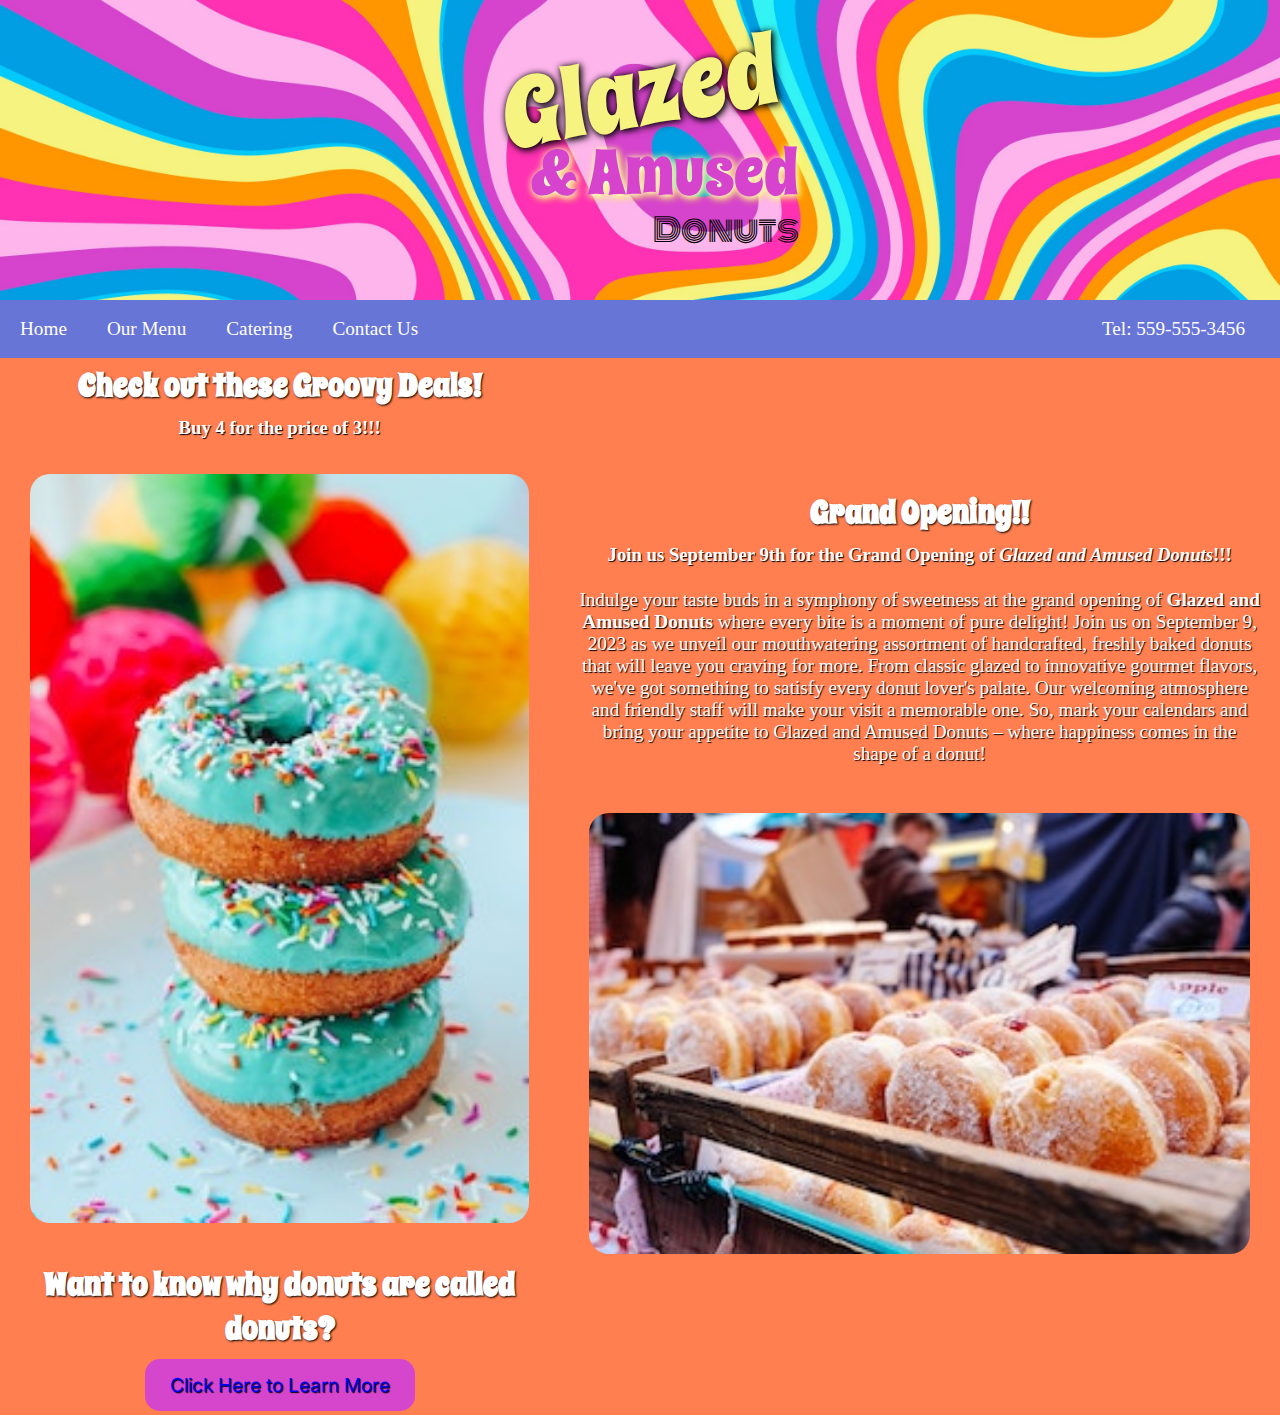
<file: index.html>
<!DOCTYPE html>
<html lang="en">
  <head>
    <meta charset="UTF-8" />
    <meta name="viewport" content="width=device-width, initial-scale=1.0" />
    <link rel="preconnect" href="https://fonts.googleapis.com" />
    <link rel="preconnect" href="https://fonts.gstatic.com" crossorigin />
    <link
      href="https://fonts.googleapis.com/css2?family=Inter:wght@300;400;500;700&family=Monoton&family=Spicy+Rice&display=swap"
      rel="stylesheet"
    />
    <link rel="stylesheet" href="/styles.css" />
    <title>Glazed and Amused</title>
  </head>
  <body>
    <div class="container">
      <div class="background-img">
        <img src="/images/swirl.jpg" alt="swirl" />
      </div>
      <div class="title">
        <div class="dazed">Glazed</div>
        <div class="confused">& Amused</div>
        <div class="donuts">Donuts</div>
      </div>
    </div>
    <div class="nav-bar">
      <ul>
        <li>
          <a href="/index.html">Home</a>
        </li>
        <li>
          <a href="/menu.html">Our Menu</a>
        </li>
        <li>
          <a href="/catering.html">Catering</a>
        </li>
        <li>
          <a href="/contact.html">Contact Us</a>
        </li>
        <li class="float-right">
          <p>Tel: 559-555-3456</p>
        </li>
      </ul>
    </div>
    <div id="home" class="row">
      <div class="side-content">
        <h2>Check out these Groovy Deals!</h2>
        <h3>Buy 4 for the price of 3!!!</h3>
        <img src="/images/bluestack.jpg" alt="blue donuts" />

        <h2>Want to know why donuts are called donuts?</h2>
        <p>
          <a
            class="btn-learn"
            href="https://zippyfacts.com/how-did-the-doughnut-get-its-name-and-where-did-doughnuts-originate/"
            target="blank"
            >Click Here to Learn More</a
          >
        </p>
      </div>
      <div class="main-content">
        <h2>Grand Opening!!</h2>
        <h3>
          Join us September 9th for the Grand Opening of
          <i>Glazed and Amused Donuts</i>!!!
        </h3>
        <p>
          Indulge your taste buds in a symphony of sweetness at the grand
          opening of <strong>Glazed and Amused Donuts</strong> where every bite
          is a moment of pure delight! Join us on September 9, 2023 as we unveil
          our mouthwatering assortment of handcrafted, freshly baked donuts that
          will leave you craving for more. From classic glazed to innovative
          gourmet flavors, we've got something to satisfy every donut lover's
          palate. Our welcoming atmosphere and friendly staff will make your
          visit a memorable one. So, mark your calendars and bring your appetite
          to Glazed and Amused Donuts – where happiness comes in the shape of a
          donut!
        </p>
        <img src="/images/donutrows.jpg" alt="donuts in a box" />
      </div>
    </div>
  </body>
</html>
</file>
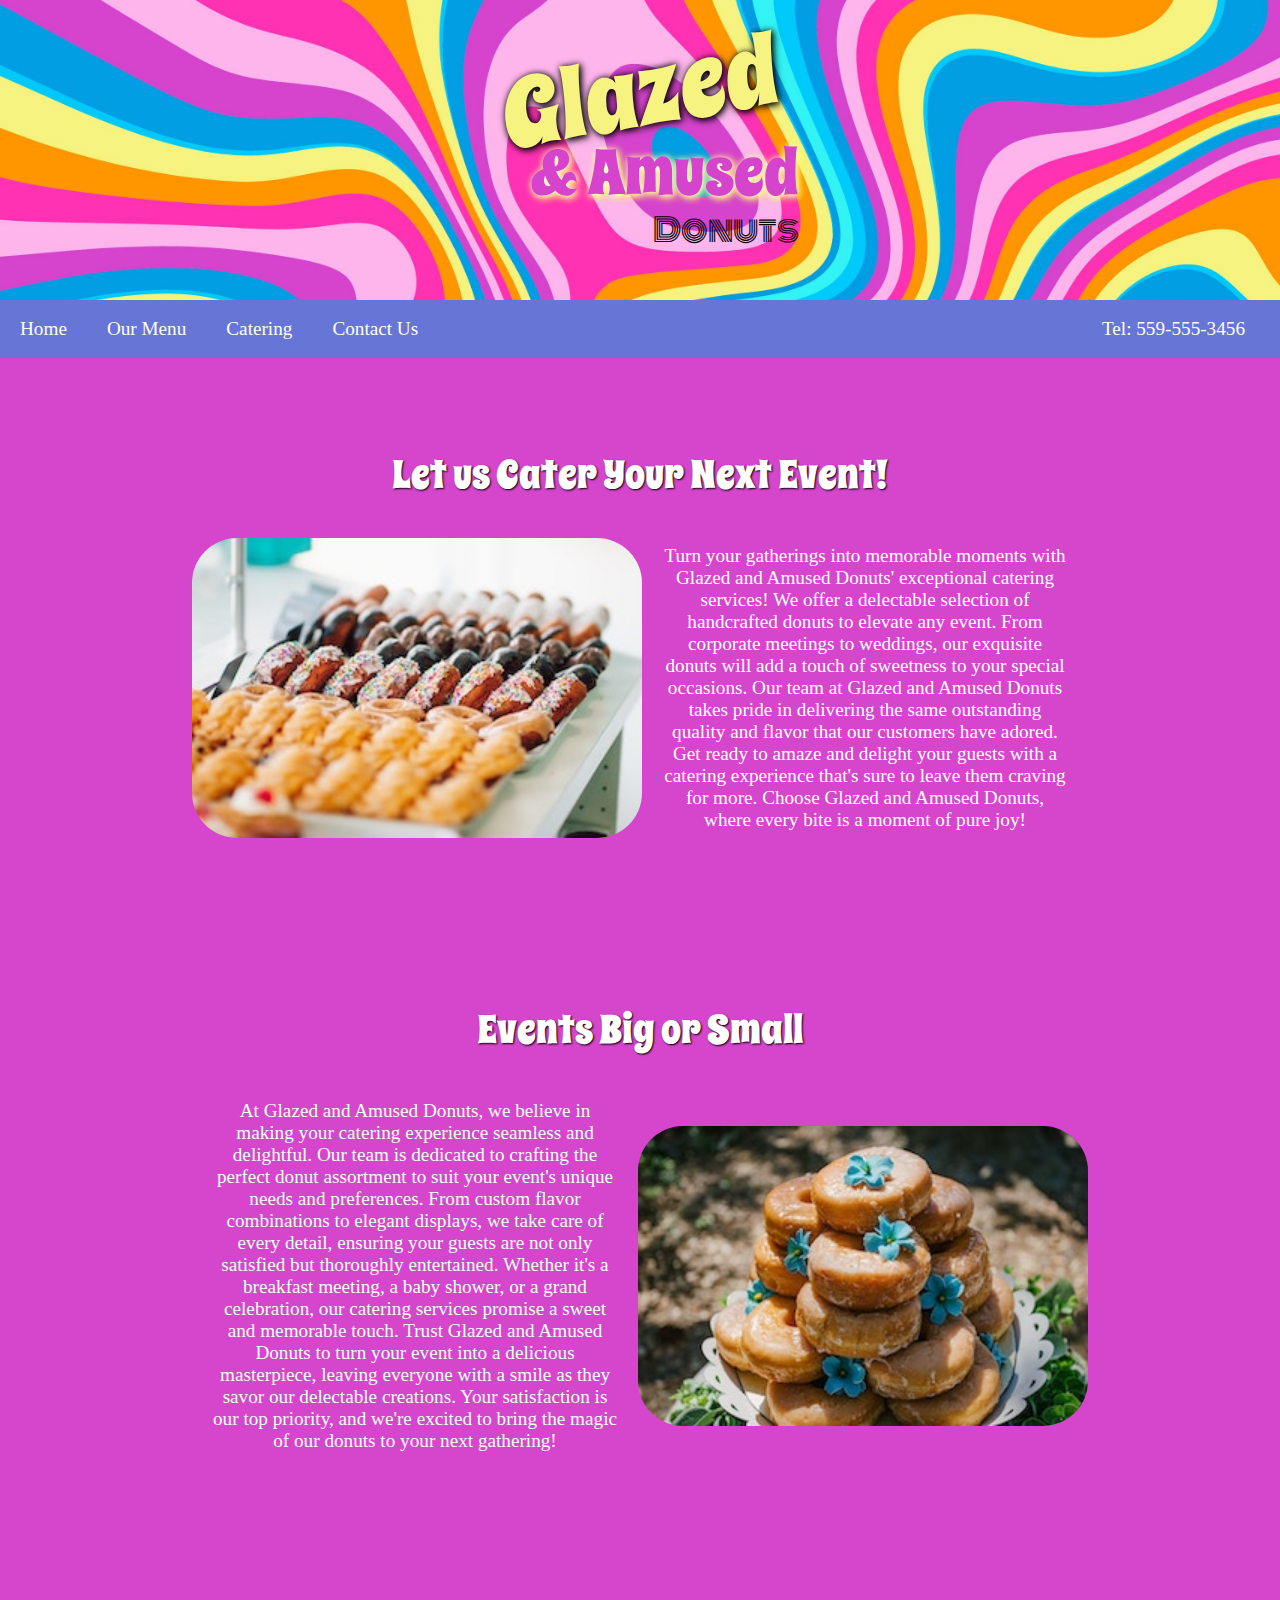
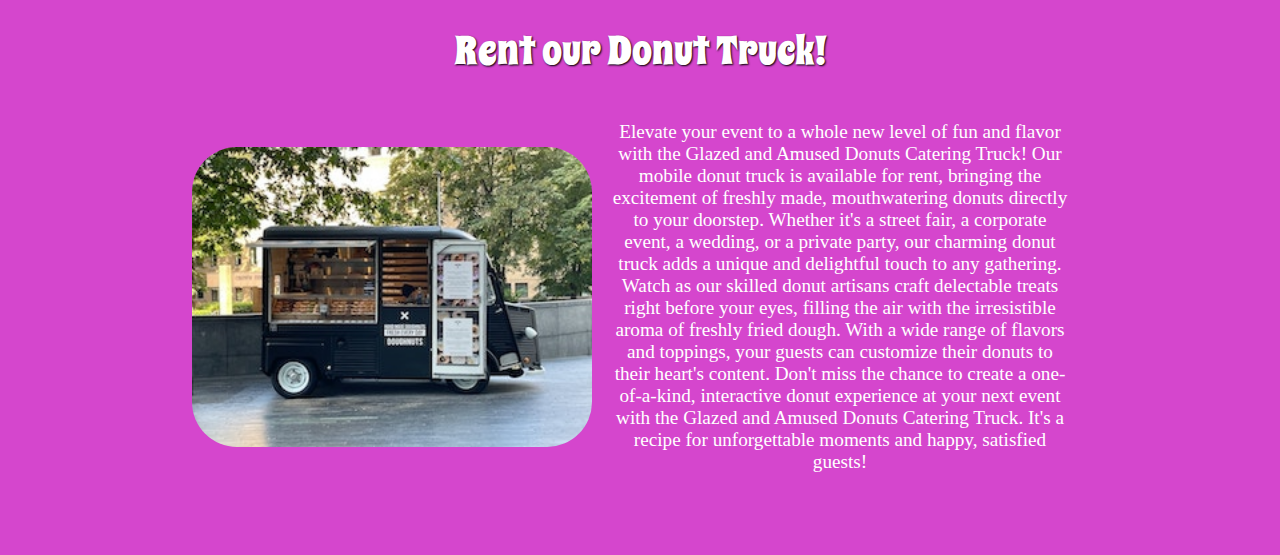
<file: catering.html>
<!DOCTYPE html>
<html lang="en">
  <head>
    <meta charset="UTF-8">
    <meta name="viewport" content="width=device-width, initial-scale=1.0">
    <link rel="preconnect" href="https://fonts.googleapis.com">
    <link rel="preconnect" href="https://fonts.gstatic.com" crossorigin>
    <link
      href="https://fonts.googleapis.com/css2?family=Inter:wght@300;400;500;700&family=Monoton&family=Spicy+Rice&display=swap"
      rel="stylesheet">
    <link rel="stylesheet" href="/styles.css">
    <title>Glazed and Amused</title>
  </head>
  <body>
    <div class="container">
      <div class="background-img">
        <img src="/images/swirl.jpg" alt="swirl">
      </div>
      <div class="title">
        <div class="dazed">Glazed</div>
        <div class="confused">& Amused</div>
        <div class="donuts">Donuts</div>
      </div>
    </div>
    <div class="nav-bar">
      <ul>
        <li>
          <a href="/index.html">Home</a>
        </li>
        <li>
          <a href="/menu.html">Our Menu</a>
        </li>
        <li>
          <a href="/catering.html">Catering</a>
        </li>
        <li>
          <a href="/contact.html">Contact Us</a>
        </li>
        <li class="float-right">
          <p>Tel: 559-555-3456</p>
        </li>
      </ul>
    </div>

    <main class="catering-container">
      <div class="top">
        <div class="section-title">Let us Cater Your Next Event!</div>
        <div class="section-content">
          <img
            src="/images/rows.jpg"
            style="width: 450px; height: 300px; border-radius: 45px"
            alt="rows of donuts">
          <p>
            Turn your gatherings into memorable moments with Glazed and Amused Donuts' exceptional catering services! We offer a delectable selection of handcrafted donuts to elevate any event. From corporate meetings to weddings, our exquisite donuts will add a touch of sweetness to your special occasions. Our team at Glazed and Amused Donuts takes pride in delivering the same outstanding quality and flavor that our customers have adored. Get ready to amaze and delight your guests with a catering experience that's sure to leave them craving for more. Choose Glazed and Amused Donuts, where every bite is a moment of pure joy!
          </p>
        </div>
      </div>
      <div class="middle">
        <div class="section-title">Events Big or Small</div>
        <div class="section-content">
          <p>
           At Glazed and Amused Donuts, we believe in making your catering experience seamless and delightful. Our team is dedicated to crafting the perfect donut assortment to suit your event's unique needs and preferences. From custom flavor combinations to elegant displays, we take care of every detail, ensuring your guests are not only satisfied but thoroughly entertained. Whether it's a breakfast meeting, a baby shower, or a grand celebration, our catering services promise a sweet and memorable touch. Trust Glazed and Amused Donuts to turn your event into a delicious masterpiece, leaving everyone with a smile as they savor our delectable creations. Your satisfaction is our top priority, and we're excited to bring the magic of our donuts to your next gathering!
          </p>
          <img
            src="/images/platter.jpg"
            style="width: 450px; height: 300px; border-radius: 45px"
            alt="donuts on a platter">
        </div>
      </div>
      <div class="bottom">
        <div class="section-title">Rent our Donut Truck!</div>
        <div class="section-content">
          <img
            src="/images/truck.jpg"
            style="width: 400px; height: 300px; border-radius: 45px"
            alt="food truck">

          <p>
			Elevate your event to a whole new level of fun and flavor with the Glazed and    Amused Donuts Catering Truck! Our mobile donut truck is available for rent, bringing the excitement of freshly made, mouthwatering donuts directly to your doorstep. Whether it's a street fair, a corporate event, a wedding, or a private party, our charming donut truck adds a unique and delightful touch to any gathering. Watch as our skilled donut artisans craft delectable treats right before your eyes, filling the air with the irresistible aroma of freshly fried dough. With a wide range of flavors and toppings, your guests can customize their donuts to their heart's content. Don't miss the chance to create a one-of-a-kind, interactive donut experience at your next event with the Glazed and Amused Donuts Catering Truck. It's a recipe for unforgettable moments and happy, satisfied guests!
          </p>
        </div>
      </div>
    </main>
  </body>
</html>
</file>
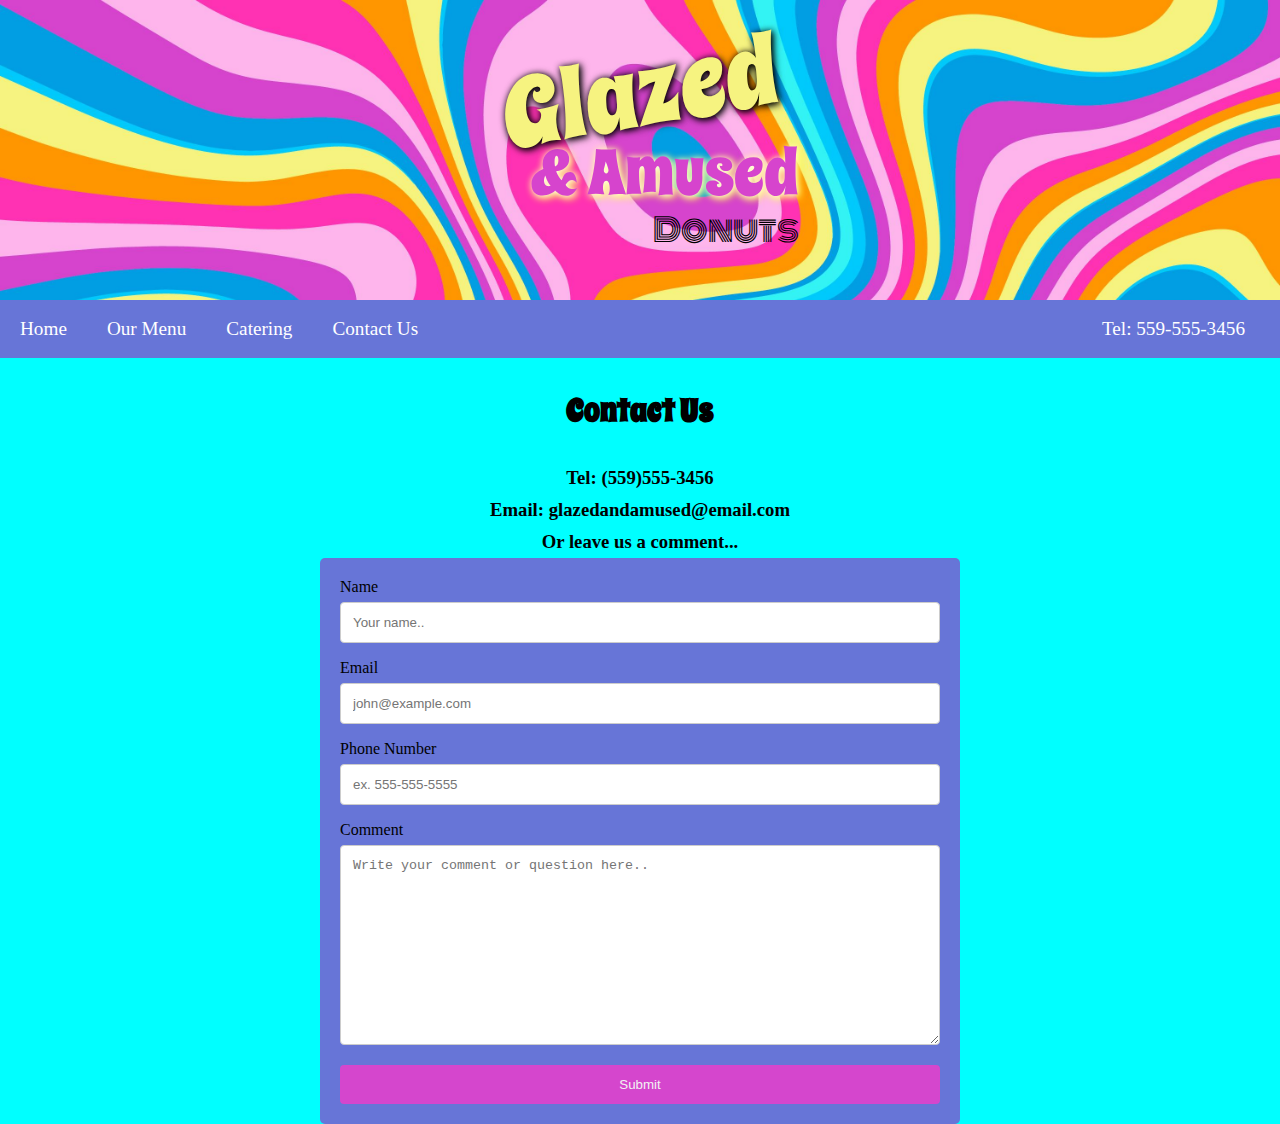
<file: contact.html>
<!DOCTYPE html>
<html lang="en">
  <head>
    <meta charset="UTF-8">
    <meta name="viewport" content="width=device-width, initial-scale=1.0">
    <link rel="preconnect" href="https://fonts.googleapis.com">
    <link rel="preconnect" href="https://fonts.gstatic.com" crossorigin>
    <link
      href="https://fonts.googleapis.com/css2?family=Inter:wght@300;400;500;700&family=Monoton&family=Spicy+Rice&display=swap"
      rel="stylesheet">
    <link rel="stylesheet" href="/styles.css">
    <title>Glazed and Amused</title>
  </head>
  <body>
    <div class="container">
      <div class="background-img">
        <img src="/images/swirl.jpg" alt="swirl">
      </div>
      <div class="title">
        <div class="dazed">Glazed</div>
        <div class="confused">& Amused</div>
        <div class="donuts">Donuts</div>
      </div>
    </div>
    <div class="nav-bar">
      <ul>
        <li>
          <a href="/index.html">Home</a>
        </li>
        <li>
          <a href="/menu.html">Our Menu</a>
        </li>
        <li>
          <a href="/catering.html">Catering</a>
        </li>
        <li>
          <a href="/contact.html">Contact Us</a>
        </li>
        <li class="float-right">
          <p>Tel: 559-555-3456</p>
        </li>
      </ul>
    </div>
    <div class="contact-main">
      <h1 class="contact-title">Contact Us</h1>
      <h3 class="tel">Tel: (559)555-3456</h3>
      <h3>Email: glazedandamused@email.com</h3>

      <h3>Or leave us a comment...</h3>
      <div class="form-container">
        <form>
          <label for="name">Name</label>
          <input type="text" id="name" name="name" placeholder="Your name..">

          <label for="email">Email</label>
          <input
            type="email"
            id="email"
            name="email"
            placeholder="john@example.com">
          <label for="tel">Phone Number</label>
          <input
            type="tel"
            id="tel"
            name="tel"
            placeholder="ex. 555-555-5555">

          <label for="comment">Comment</label>
          <textarea
            id="comment"
            name="comment"
            placeholder="Write your comment or question here.."
            style="height: 200px"
          ></textarea>

          <input type="submit" value="Submit">
        </form>
      </div>
    </div>
  </body>
</html>
</file>
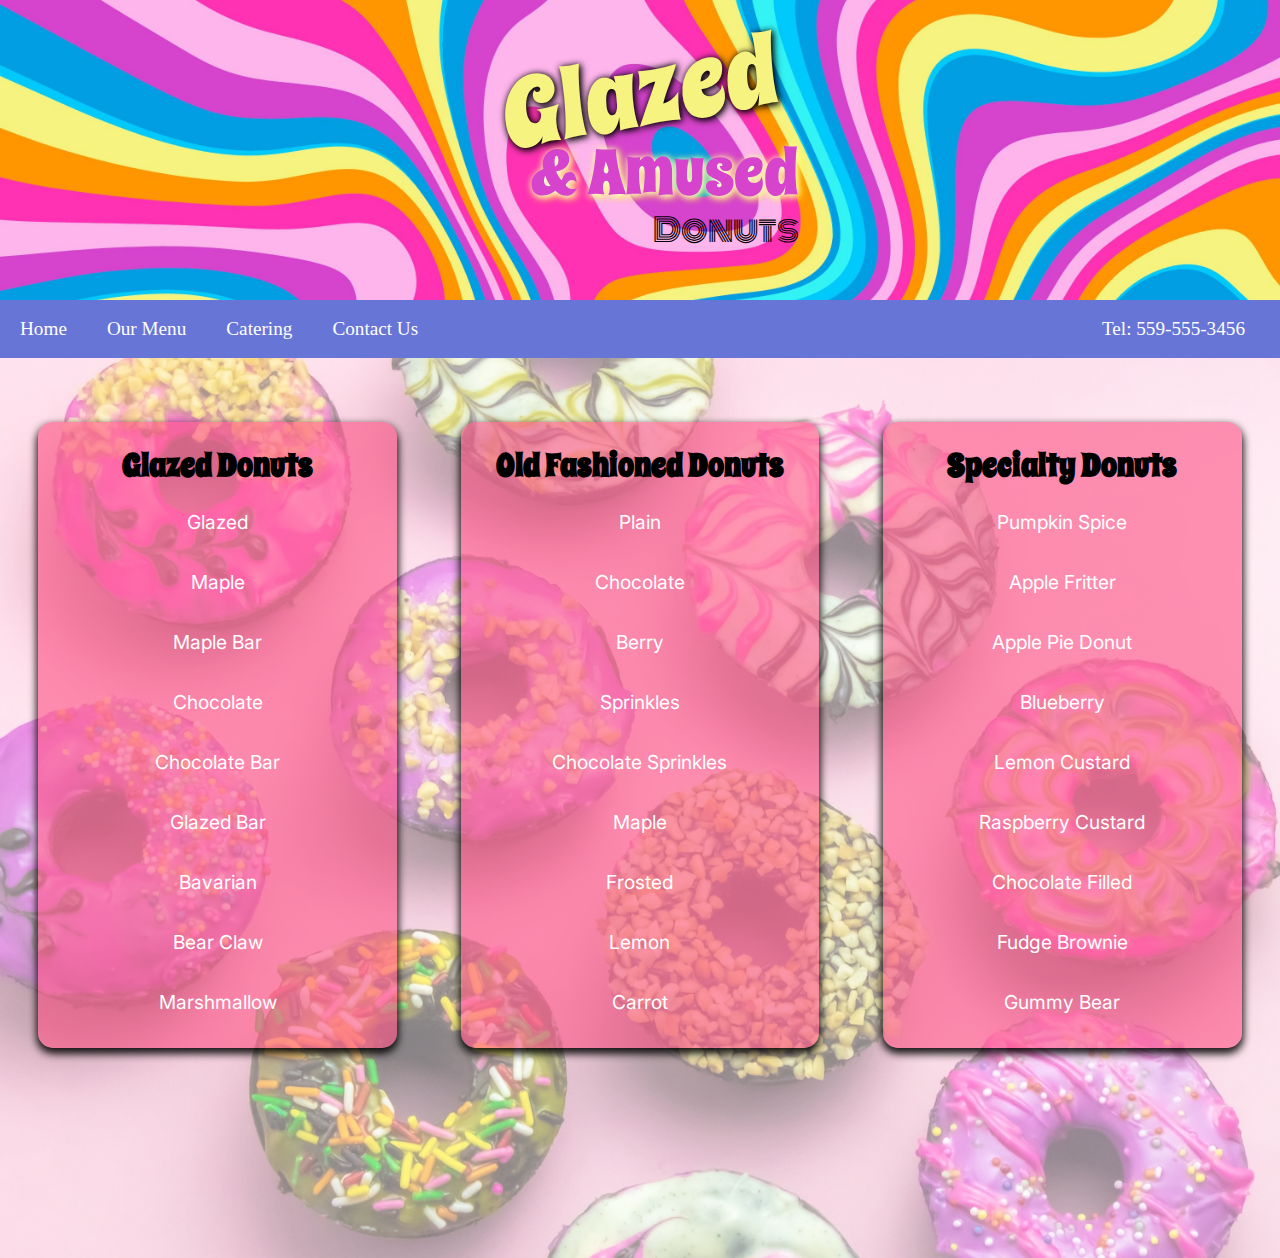
<file: menu.html>
<!DOCTYPE html>
<html lang="en">
  <head>
    <meta charset="UTF-8">
    <meta name="viewport" content="width=device-width, initial-scale=1.0">
    <link rel="preconnect" href="https://fonts.googleapis.com">
    <link rel="preconnect" href="https://fonts.gstatic.com" crossorigin>
    <link
      href="https://fonts.googleapis.com/css2?family=Inter:wght@300;400;500;700&family=Monoton&family=Spicy+Rice&display=swap"
      rel="stylesheet">
    <link rel="stylesheet" href="/styles.css">
    <title>Glazed and Amused</title>
  </head>
  <body>
    <div class="container">
      <div class="background-img">
        <img src="/images/swirl.jpg" alt="swirl">
      </div>
      <div class="title">
        <div class="dazed">Glazed</div>
        <div class="confused">& Amused</div>
        <div class="donuts">Donuts</div>
      </div>
    </div>
    <div class="nav-bar">
      <ul>
        <li>
          <a href="/index.html">Home</a>
        </li>
        <li>
          <a href="/menu.html">Our Menu</a>
        </li>
        <li>
          <a href="/catering.html">Catering</a>
        </li>
        <li>
          <a href="/contact.html">Contact Us</a>
        </li>
        <li class="float-right">
          <p>Tel: 559-555-3456</p>
        </li>
      </ul>
    </div>
    <div class="bg-image">
      <div class="row">
        <div class="column">
          <div class="menu-card">
            <h3>Glazed Donuts</h3>
            <p>Glazed</p>
            <p>Maple</p>
            <p>Maple Bar</p>
            <p>Chocolate</p>
            <p>Chocolate Bar</p>
            <p>Glazed Bar</p>
            <p>Bavarian</p>
            <p>Bear Claw</p>
            <p>Marshmallow</p>
          </div>
        </div>
        <div class="column">
          <div class="menu-card">
            <h3>Old Fashioned Donuts</h3>
            <p>Plain</p>
            <p>Chocolate</p>
            <p>Berry</p>
            <p>Sprinkles</p>
            <p>Chocolate Sprinkles</p>
            <p>Maple</p>
            <p>Frosted</p>
            <p>Lemon</p>
            <p>Carrot</p>
          </div>
        </div>
        <div class="column">
          <div class="menu-card">
            <h3>Specialty Donuts</h3>
            <p>Pumpkin Spice</p>
            <p>Apple Fritter</p>
            <p>Apple Pie Donut</p>
            <p>Blueberry</p>
            <p>Lemon Custard</p>
            <p>Raspberry Custard</p>
            <p>Chocolate Filled</p>
            <p>Fudge Brownie</p>
            <p>Gummy Bear</p>
          </div>
        </div>
      </div>
    </div>
  </body>
</html>
</file>
<file: styles.css>
/* Reset styles */
* {
  padding: 0;
  margin: 0;
  box-sizing: border-box;
}

/*Global Styles*/

.container {
  position: relative;
  text-align: center;
}
.background-img {
  max-height: 300px;
  z-index: -1;
  position: relative;
}

img {
  width: 100%;
  object-fit: contain;
}
h2 {
  font-family: "Spicy Rice", display;
  font-size: 2rem;
  text-shadow: 1px 1px 2px black;
}
h2,
h3,
h4 {
  text-align: center;

  padding: 5px;
}

/* Hero */
.title {
  position: absolute;
  top: 50%;
  left: 50%;
  transform: translate(-50%, -50%);
}

.dazed,
.confused {
  font-family: "Spicy Rice", cursive;
  font-weight: 500;
  line-height: 1;
  color: rgb(246, 243, 128);
}

.confused {
  font-size: 4rem;
  color: rgb(214, 68, 205);
  text-shadow: 1px 1px 7px white, 2px 2px 9px yellow;
  margin-left: 50px;
}

.dazed {
  font-size: 6rem;
  transform: skew(365deg, 350deg);
  text-shadow: 1px 1px 6px black, 2px 2px 8px rgba(0, 0, 0, 0.8);
}

.donuts {
  font-family: "Monoton", cursive;
  text-align: right;
  font-size: 2rem;
}
.float-right {
  float: right;
  margin-right: 15px;
}

.float-right:hover {
  transform: scale(1.5);
  transition: 300ms ease-in-out;
}

/* Navigation styles */
.nav-bar {
  position: sticky;
  top: 0;
}
ul {
  background-color: #6775d7;
  top: 0;
  list-style-type: none;
  margin: 0;
  overflow: hidden;
}
li a,
p {
  display: block;
  color: white;
  text-align: center;
  padding: 18px 20px;
  text-decoration: none;
  font-size: 1.2rem;
}

li a:hover {
  background-color: #d546cd;
}
li {
  float: left;
}
.float-right {
  float: right;
}
/*Logo Style */

.logo {
  color: #6775d7;
}

/* Home*/
/* Main and Side content styles */
#home {
  background-color: coral;
  width: 100%;
  color: white;
  text-shadow: 1px 1px 1px black;
}
.side-content img,
.main-content img {
  border-radius: 50px;
  padding: 30px;
}

.btn-learn {
  border-radius: 15px;
  background-color: #d546cd;
  font-family: "Inter", sans-serif;
  padding: 14px 25px;
  text-decoration: none;
}
.main-content {
  flex: 60%;
}

/* Menu Background Image*/

.bg-image {
  background-image: linear-gradient(
      rgba(255, 255, 255, 0.5),
      rgba(255, 255, 255, 0.5)
    ),
    url("/images/donut-background.jpg");
  height: 100vh;
  background-size: cover;
  position: relative;
}

.column {
  width: 33%;
  padding: 4rem 2rem;
}

.row {
  display: flex;
  align-items: center;
  justify-content: center;
  width: 100%;
}
.menu-card {
  margin-left: auto;
  margin-right: auto;
  box-shadow: 0 4px 8px 0 rgba(0, 0, 0, 0.8), 0 5px 10px 0 rgba(0, 0, 0, 0.6);
  padding: 16px;
  border-radius: 15px;
  text-align: center;
  background-color: rgba(254, 82, 133, 0.6);
  font-family: "Inter", sans-serif;
}

.menu-card h3 {
  font-family: "Spicy Rice", cursive;
  font-size: 2rem;
}

/*Catering Page*/

.catering-container {
  background-color: #d546cd;
}

.top,
.middle,
.bottom {
  padding: 5%;
  margin: 150px;
  width: 80%;
  color: white;
  margin: 0 auto;
}
.section-content {
  display: flex;
  align-items: center;
  justify-content: center;
}

.section-title {
  font-family: "Spicy Rice", cursive;
  text-shadow: 1px 1px 2px black;
  font-size: 2.5rem;
  width: 100%;
  text-align: center;
  padding: 25px;
}

/* Contact Page */
.contact-main {
  background-color: aqua;
  width: 100%;
  height: 100%;
}
.form-container {
  border-radius: 5px;
  background-color: #6775d7;
  padding: 20px;
  margin: 0 auto;
  width: 50%;
}

.contact-title {
  font-family: "Spicy Rice", display;
  width: 100%;
  text-align: center;
  padding: 30px;
  margin: 0 auto;
}
input {
  width: 100%;
}

input[type="text"],
input[type="tel"],
input[type="email"],
select,
textarea {
  width: 100%;
  padding: 12px;
  border: 1px solid #ccc;
  border-radius: 4px;
  box-sizing: border-box;
  margin-top: 6px;
  margin-bottom: 16px;
  resize: vertical;
}

input[type="submit"] {
  color: #f2f2f2;
  background-color: #d546cd;
  padding: 12px 20px;
  border: none;
  border-radius: 4px;
  cursor: pointer;
}

input[type="submit"]:hover {
  background-color: white;
  color: #d546cd;
}
</file>
